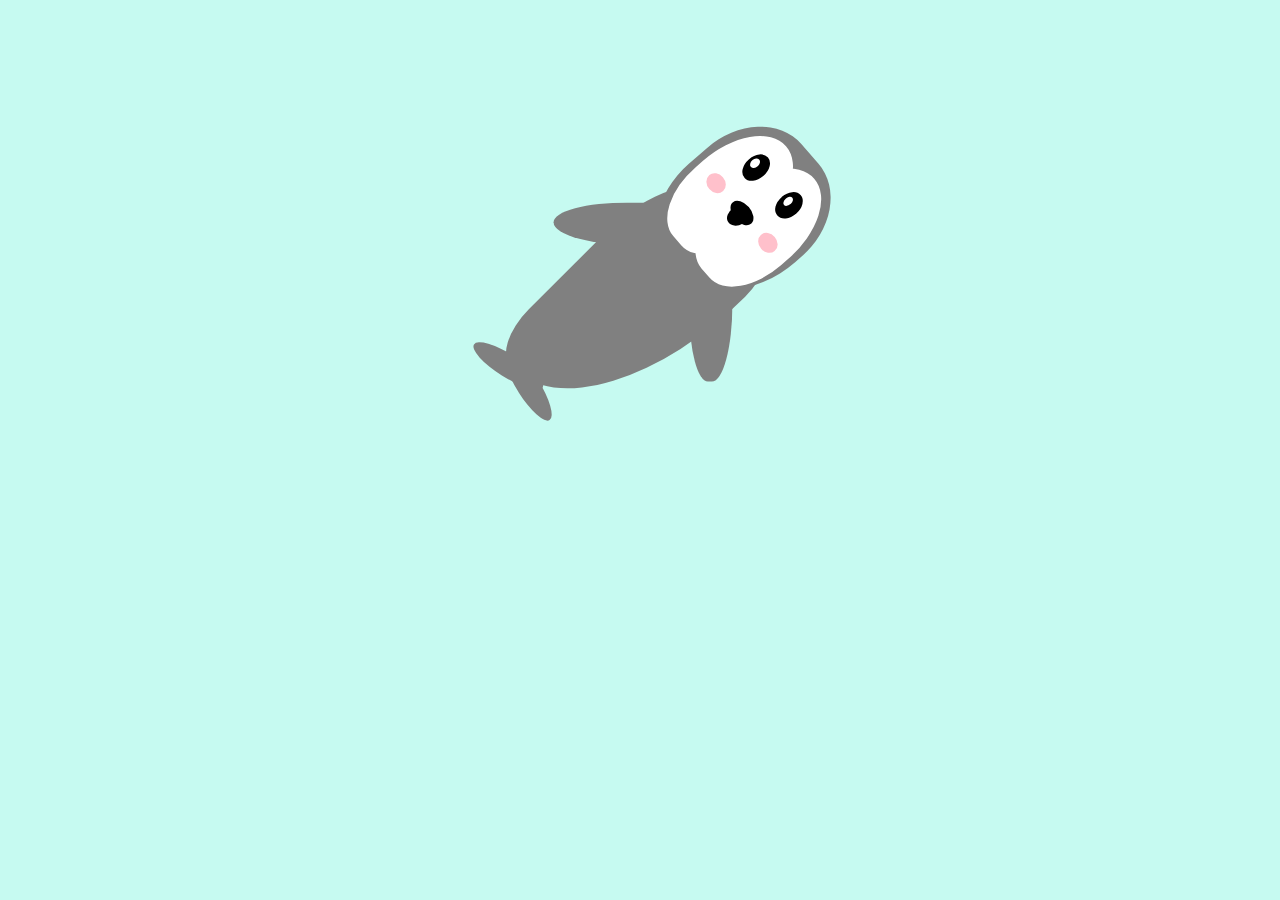
<file: marino/leon.html>
<!DOCTYPE html>
<html lang="es">
  <head>
    <link href="style.css" rel="stylesheet">
  </head>
  <body>
    <div class="pinguino">
      <div class="pinguino-inferior">
        <div class="mano-derecha"></div>
        <div class="mano-izquierda"></div>
        <div class="pie-derecho"></div>
        <div class="pie-izquierdo"></div>
      </div>
      <div class="pinguino-superior">
        <div class="mejilla-derecha"></div>
        <div class="mejilla-izquierda"></div>
        <div class="barriga"></div>
        <div class="ojo-derecho">
          <div class="reflejo-ojos"></div>
        </div>
        <div class="ojo-izquierdo">
          <div class="reflejo-ojos"></div>
        </div>
        <div class="color-mejilla-derecha"></div>
        <div class="color-mejilla-izquierda"></div>
        <div class="pico-superior"></div>
        <div class="pico-inferior"></div>
      </div>
    </div>
  </body>
</html>
</html>
</file>
<file: marino/style.css>
.pinguino {
    --pinguino-barriga: gray;
    --pinguino-pico: yellow;
    position: relative;
    margin: auto;
    display: block;
    margin-top: 5%;
    width: 300px;
    height: 300px;
  }
  
  .pinguino-superior {
  top: 20%;
  left: 60%;
  background: grey;
  width: 48%;
  height: 60%;
  border-radius: 90% 90% 120% 100%;
  transform: rotate(49deg);
  }
  
  .pinguino-inferior {
    top: 35%;
    left: 25%;
    background: grey;
    width: 48%;
    height: 90%;
    border-radius: 59% 30% 120% 30%;
    transform: rotate(45deg);
    z-index: -1;
    }
  
  .mano-derecha {
  top: 0%;
  left: -5%;
  background: grey;
  width: 30%;
  height: 60%;
  border-radius: 90% 30% 120% 100%;
  transform: rotate(45deg);
  z-index: -1;
  }
  
  .mano-izquierda {
  top: 0%;
  left: 70%;
  background: grey;
  width: 30%;
  height: 60%;
  border-radius: 120% 30% 100% 90%;
  transform: rotate(-45deg);
  z-index: -1;
  }
  
  .mejilla-derecha {
  top: 7%;
  left: 35%;
  background: white;
  width: 60%;
  height: 80%;
  border-radius: 70% 70% 60% 60%;
  }
  
  .mejilla-izquierda {
  top: 7%;
  left: 5%;
  background: white;
  width: 60%;
  height: 80%;
  border-radius: 70% 70% 60% 60%;
  }
  
  
  
  .pie-derecho {
  top: 85%;
  left: 29%;
  background: grey;
  width: 16%;
  height: 30%;
  border-radius: 50% 50% 50% 50%;
  transform: rotate(-77deg);
  z-index: -2222;
  }
  
  .pie-izquierdo {
  top: 85%;
  left: 10%;
  background: grey;
  width: 16%;
  height: 30%;
  border-radius: 50% 50% 50% 50%;
  transform: rotate(77deg);
  z-index: -2222;
  }
  
  .ojo-derecho {
  top: 19%;
  left: 60%;
  background: black;
  width: 15%;
  height: 17%;
  border-radius: 50%;
  }
  
  .ojo-izquierdo {
  top: 19%;
  left: 25%;
  background: black;
  width: 15%;
  height: 17%;
  border-radius: 50%;
  }
  
  .reflejo-ojos {
  top: 25%;
  left: 15%;
  background: white;
  width: 35%;
  height: 35%;
  border-radius: 50%;
  }
  
  .color-mejilla-derecha {
  top: 45%;
  left: 15%;
  background: pink;
  width: 15%;
  height: 10%;
  border-radius: 50%;
  }
  
  .color-mejilla-izquierda {
  top: 45%;
  left: 70%;
  background: pink;
  width: 15%;
  height: 10%;
  border-radius: 50%;
  }
  
  .pico-superior {
  top: 45%;
  left: 40%;
  background: black;
  width: 20%;
  height: 10%;
  border-radius: 50%;
  }
  
  .pico-inferior {
  top: 48%;
  left: 42%;
  background: black;
  width: 16%;
  height: 10%;
  border-radius: 90% 90% 30% 90%;
  transform: rotate(-80deg);
  
  }
  
  body {
  background:#c6faf1;
  }
  
  .pinguino * {
  position: absolute;
  }
</file>
